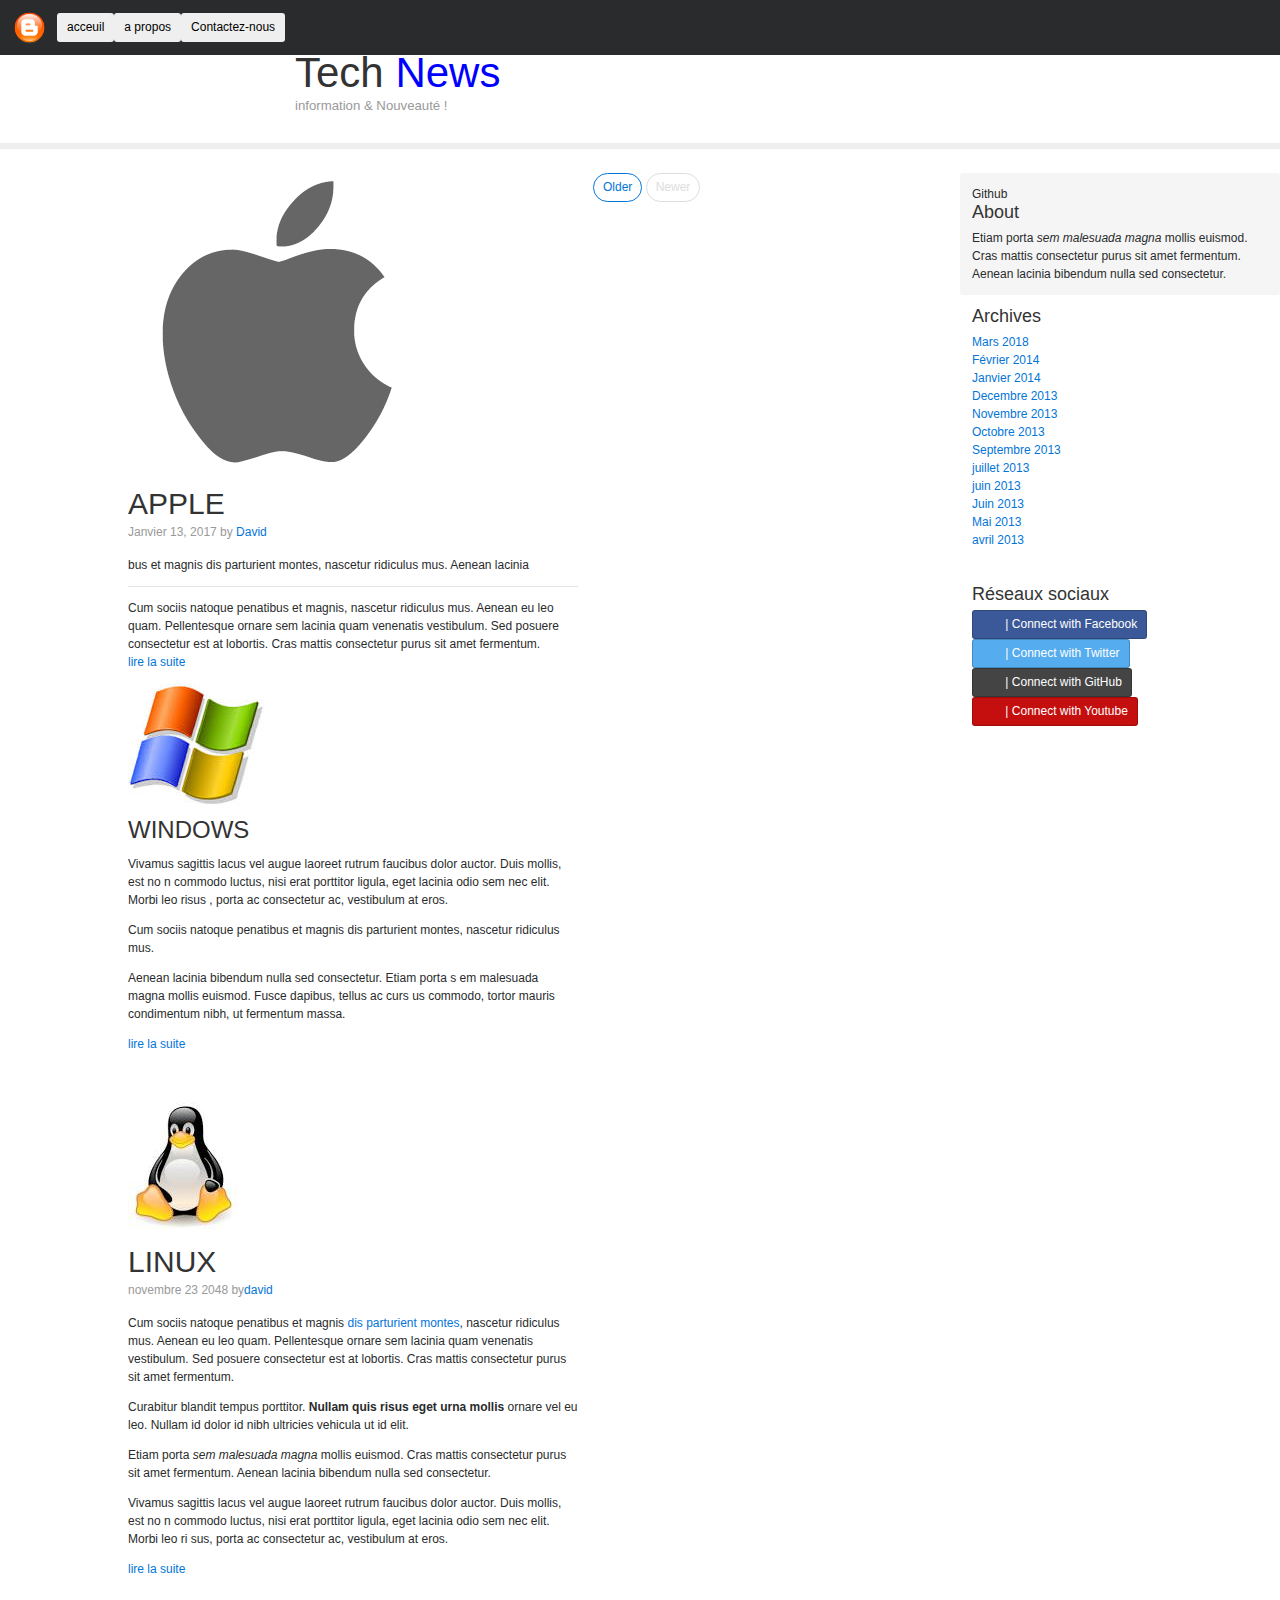
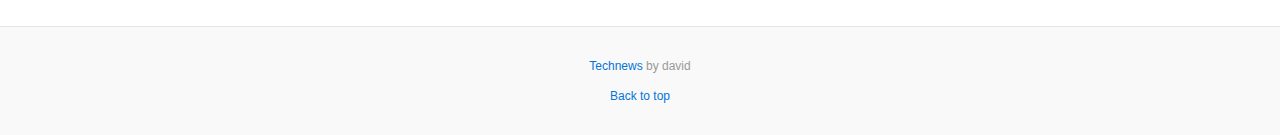
<file: index.html>
<!DOCTYPE html>7

<!-- type de fichier ici format HTML et
 LANG afin de precisé que la langue et en
 'francais' au cas ou une personne souhaite
 la traduire par translate google etc.... -->
<html lang="fr">
  <head>

    <!-- meta pour format du codage et viewport -->
    <meta charset="utf-8">
    <meta name="viewport" content="width=device-width, initial-scale=1, shrink-to-fit=no">

    <!-- Bootstrap  CSS -->
    <meta name="description" content="fichier test">

    <!-- auteur du fichier -->
    <meta name="author" content="">

    <!-- icone onglet -->
    <link rel="icon" href="../../image_icone.png ou autre voire format icone">


<!-- titre du notre site -->
    <title>TechNews</title>

    <!-- Bootstrap  CSS fichier MIN = reduit .afin d'etre optimiser au chargement des pages-->
    <link href="css/bootstrap.min.css" rel="stylesheet">
    <link href="css/bootstrap-social.css" rel="stylesheet">

    <!-- fichier customisation du style -->

      <link href="css/style.css" rel="stylesheet">

  </head>
<!-- Body est le corp de la page
===================================-->
  <body>
          <!-- debut de la barre de navigation
        ===================================-->


        <div class="navbar navbar-expand-md navbar-inverse fixed-top bg-inverse">
          <img src="img/logo.png" class="logo">
      <nav class="nav">
        <div class="btn">
    <div class="btn-group">
      <a href="index.html">  <button type="button" class="btn btn-default">acceuil</button></a>
        <a href="propos.html"> <button type="button" class="btn btn-default">a propos</button></a>
      <a href="contact.html"> <button type="button" class="btn btn-default">Contactez-nous</button></a>

    </div>
</div>
      </nav>
      </div>
    </div>
</div>
        <!-- fin de la barre de navigation -->




        <!-- debut de l'entete
      ===================================-->
    <div class="blog-header">
      <div class="container">
        <h1 class="blog-title">Tech <span style="color:blue">News</span> </h1>
        <p class="lead blog-description">information & Nouveauté !</p>
      </div>
    </div>
    <!-- fin de l'entete -->


    <!-- debut corp
  ===================================-->
  <section class="sec">
    <div class="container">

      <div class="row">

        <div class="col-sm-8 blog-main">
<figure> <img src="img/apple.png" /> </figure>
          <div class="blog-post">
            <h2 class="blog-post-title">APPLE</h2>
            <p class="blog-post-meta">Janvier 13, 2017 by <a href="#">David</a></p>


            <p>bus et magnis dis parturient montes, nascetur ridiculus mus. Aenean lacinia</p>
            <hr>
            <p>Cum sociis natoque penatibus et magnis, nascetur ridiculus mus.
              Aenean eu leo quam. Pellentesque ornare sem lacinia quam venenatis vestibulum.
              Sed posuere consectetur est at lobortis. Cras mattis consectetur purus sit amet fermentum.<br/>
            <a href="apple.html">lire la suite</a> </p>


            <figure> <img src="img/windows.jpg" /> </figure>


          <p>  <h2>WINDOWS</h2> </p>

            <p>Vivamus sagittis lacus vel augue laoreet rutrum faucibus dolor auctor. Duis mollis, est no
              n commodo luctus, nisi erat porttitor ligula, eget lacinia odio sem nec elit. Morbi leo risus
              , porta ac consectetur ac, vestibulum at eros.</p>
            <p>Cum sociis natoque penatibus et magnis dis parturient montes, nascetur ridiculus mus.</p>
            <p>Aenean lacinia bibendum nulla sed consectetur. Etiam porta s
              em malesuada magna mollis euismod. Fusce dapibus, tellus ac curs
              us commodo, tortor mauris condimentum nibh, ut fermentum massa.</p>
            <a href="windows.html">lire la suite</a> </p>

          </div><!-- /.blog-post -->

          <div class="blog-post">
              <figure> <img src="img/linux.jpg" /> </figure>
            <h2 class="blog-post-title">LINUX</h2>
            <p class="blog-post-meta">novembre 23 2048 by<a href="#">david</a></p>

            <p>Cum sociis natoque penatibus et magnis <a href="#">dis parturient montes</a>, nascetur ridiculus mus. Aenean eu leo quam. Pellentesque ornare sem lacinia quam venenatis vestibulum. Sed posuere consectetur est at lobortis. Cras mattis consectetur purus sit amet fermentum.</p>
            <blockquote>
              <p>Curabitur blandit tempus porttitor. <strong>Nullam quis risus eget urna mollis</strong> ornare vel eu leo. Nullam id dolor id nibh ultricies vehicula ut id elit.</p>
            </blockquote>
            <p>Etiam porta <em>sem malesuada magna</em> mollis euismod. Cras mattis consectetur purus sit amet fermentum. Aenean lacinia bibendum nulla sed consectetur.</p>
            <p>Vivamus sagittis lacus vel augue laoreet rutrum faucibus dolor auctor. Duis mollis, est no
              n commodo luctus, nisi erat porttitor ligula, eget lacinia odio sem nec elit. Morbi leo ri
              sus, porta ac consectetur ac, vestibulum at eros.</p>
                <a href="linux.html">lire la suite</a> </p>
          </div><!-- /.blog-post -->

          </div><!-- /.blog-post -->

          <nav class="blog-pagination">
            <a class="btn btn-outline-primary" href="#">Older</a>
            <a class="btn btn-outline-secondary disabled" href="#">Newer</a>
          </nav>


        </div><!-- /.blog-main -->
      </div>
    </section>
      <aside class="aside2">

        <div class="blog-sidebar">
          <div class="sidebar-module sidebar-module-inset">
            <a class="icons-sm git-ic"><i class="fa fa-github"> </i> Github</a>
            <h4>About</h4>
            <p>Etiam porta <em>sem malesuada magna</em> mollis euismod. Cras mattis consectetur purus sit amet fermentum. Aenean lacinia bibendum nulla sed consectetur.</p>
          </div>
          <div class="sidebar-module">
            <h4>Archives</h4>
            <ol class="list-unstyled">
              <li><a href="#">Mars 2018</a></li>
              <li><a href="#">Février 2014</a></li>
              <li><a href="#">Janvier 2014</a></li>
              <li><a href="#">Decembre 2013</a></li>
              <li><a href="#">Novembre 2013</a></li>
              <li><a href="#">Octobre 2013</a></li>
              <li><a href="#">Septembre 2013</a></li>
              <li><a href="#">juillet 2013</a></li>
              <li><a href="#">juin 2013</a></li>
              <li><a href="#">Juin 2013</a></li>
              <li><a href="#">Mai 2013</a></li>
              <li><a href="#">avril 2013</a></li>
            </ol>
          </div>
          <div class="sidebar-module">
            <h4>Réseaux sociaux</h4>
            <ol class="list-unstyled">
              <button class="btn btn-facebook"><i class="btn"></i> | Connect with Facebook</button>
              <button class="btn btn-twitter"><i class="btn"></i> | Connect with Twitter</button>
              <button class="btn btn-github"><i class="btn"></i> | Connect with GitHub</button>
              <button class="btn btn-youtube"><i class="btn"></i> | Connect with Youtube</button>
            </ol>
          </div>
        </div><!-- /.blog-sidebar -->

      </div><!-- /.row -->

    </div><!-- /.container -->
    <!-- fin corp -->
  </aside>


    <!-- debut pied de page
    =================================== -->
    <footer class="blog-footer">
      <p><a href="#.">Technews</a> by david</p>
      <p>
        <a href="#">Back to top</a>
      </p>
    </footer>
    <!-- fin pied de page -->


    <!--  JavaScript
    ================================================== -->
    <script src="https://code.jquery.com/jquery-3.2.1.slim.min.js" integrity="sha384-KJ3o2DKtIkvYIK3UENzmM7KCkRr/rE9/Qpg6aAZGJwFDMVNA/GpGFF93hXpG5KkN" crossorigin="anonymous"></script>
    <script>window.jQuery || document.write('<script src="js/jquery.js"><\/script>')</script>
    <script src="js/popper.min.js"></script>
    <script src="js/bootstrap.min.js"></script>
    <!--  viewport javascript  -->
    <script src="js/ie10-viewport-bug-workaround.js"></script>
    <!-- fin javascript -->


  </body>
  <!-- fin corp de page -->
</html>
<!-- fin fichier HTML -->
</file>
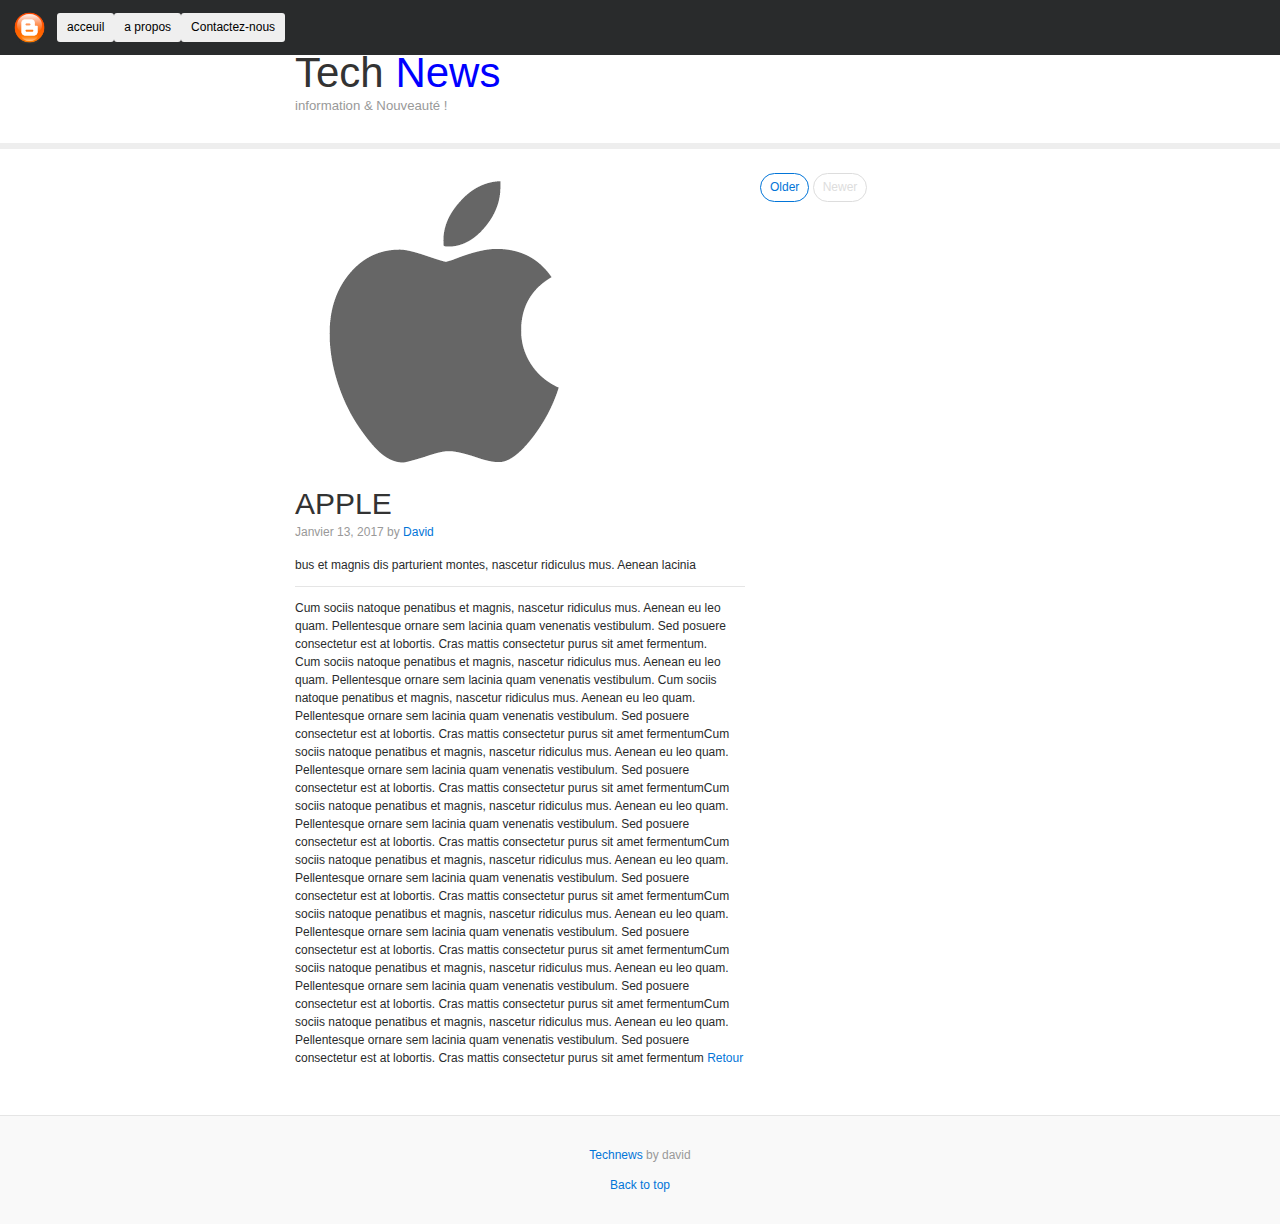
<file: apple.html>
<!DOCTYPE html>7

<!-- type de fichier ici format HTML et
 LANG afin de precisé que la langue et en
 'francais' au cas ou une personne souhaite
 la traduire par translate google etc.... -->
<html lang="fr">
  <head>

    <!-- meta pour format du codage et viewport -->
    <meta charset="utf-8">
    <meta name="viewport" content="width=device-width, initial-scale=1, shrink-to-fit=no">

    <!-- Bootstrap  CSS -->
    <meta name="description" content="fichier test">

    <!-- auteur du fichier -->
    <meta name="author" content="">

    <!-- icone onglet -->
    <link rel="icon" href="../../image_icone.png ou autre voire format icone">


<!-- titre du notre site -->
    <title>TechNews</title>

    <!-- Bootstrap  CSS fichier MIN = reduit .afin d'etre optimiser au chargement des pages-->
    <link href="css/bootstrap.min.css" rel="stylesheet">
    <link href="css/bootstrap-social.css" rel="stylesheet">

    <!-- fichier customisation du style -->
    <link href="css/style.css" rel="stylesheet">

  </head>
<!-- Body est le corp de la page
===================================-->
  <body>
          <!-- debut de la barre de navigation
        ===================================-->


        <div class="navbar navbar-expand-md navbar-inverse fixed-top bg-inverse">
          <img src="img/logo.png" class="logo">
      <nav class="nav">
        <div class="btn">
    <div class="btn-group">
      <a href="index.html">  <button type="button" class="btn btn-default">acceuil</button></a>
        <a href="propos.html"> <button type="button" class="btn btn-default">a propos</button></a>
      <a href="contact.html"> <button type="button" class="btn btn-default">Contactez-nous</button></a>

    </div>
</div>
      </nav>
      </div>
    </div>
</div>
        <!-- fin de la barre de navigation -->




        <!-- debut de l'entete
      ===================================-->
    <div class="blog-header">
      <div class="container">
        <h1 class="blog-title">Tech <span style="color:blue">News</span> </h1>
        <p class="lead blog-description">information & Nouveauté !</p>
      </div>
    </div>
    <!-- fin de l'entete -->


    <!-- debut corp
  ===================================-->
    <div class="container">

      <div class="row">

        <div class="col-sm-8 blog-main">
<figure> <img src="img/apple.png" /> </figure>
          <div class="blog-post">
            <h2 class="blog-post-title">APPLE</h2>
            <p class="blog-post-meta">Janvier 13, 2017 by <a href="#">David</a></p>


            <p>bus et magnis dis parturient montes, nascetur ridiculus mus. Aenean lacinia</p>
            <hr>
            <p>Cum sociis natoque penatibus et magnis, nascetur ridiculus mus.
              Aenean eu leo quam. Pellentesque ornare sem lacinia quam venenatis vestibulum.
              Sed posuere consectetur est at lobortis. Cras mattis consectetur purus sit amet fermentum.<br/>
              Cum sociis natoque penatibus et magnis, nascetur ridiculus mus.
                Aenean eu leo quam. Pellentesque ornare sem lacinia quam venenatis vestibulum.
                Cum sociis natoque penatibus et magnis, nascetur ridiculus mus.
                  Aenean eu leo quam. Pellentesque ornare sem lacinia quam venenatis vestibulum.
                  Sed posuere consectetur est at lobortis. Cras mattis consectetur purus sit amet fermentumCum sociis natoque penatibus et magnis, nascetur ridiculus mus.
                    Aenean eu leo quam. Pellentesque ornare sem lacinia quam venenatis vestibulum.
                    Sed posuere consectetur est at lobortis. Cras mattis consectetur purus sit amet fermentumCum sociis natoque penatibus et magnis, nascetur ridiculus mus.
                      Aenean eu leo quam. Pellentesque ornare sem lacinia quam venenatis vestibulum.
                      Sed posuere consectetur est at lobortis. Cras mattis consectetur purus sit amet fermentumCum sociis natoque penatibus et magnis, nascetur ridiculus mus.
                        Aenean eu leo quam. Pellentesque ornare sem lacinia quam venenatis vestibulum.
                        Sed posuere consectetur est at lobortis. Cras mattis consectetur purus sit amet fermentumCum sociis natoque penatibus et magnis, nascetur ridiculus mus.
                          Aenean eu leo quam. Pellentesque ornare sem lacinia quam venenatis vestibulum.
                          Sed posuere consectetur est at lobortis. Cras mattis consectetur purus sit amet fermentumCum sociis natoque penatibus et magnis, nascetur ridiculus mus.
                            Aenean eu leo quam. Pellentesque ornare sem lacinia quam venenatis vestibulum.
                            Sed posuere consectetur est at lobortis. Cras mattis consectetur purus sit amet fermentumCum sociis natoque penatibus et magnis, nascetur ridiculus mus.
                              Aenean eu leo quam. Pellentesque ornare sem lacinia quam venenatis vestibulum.
                              Sed posuere consectetur est at lobortis. Cras mattis consectetur purus sit amet fermentum
                            <a href="index.html">Retour</a> </p>



          </div><!-- /.blog-post -->

          </div><!-- /.blog-post -->

          <nav class="blog-pagination">
            <a class="btn btn-outline-primary" href="#">Older</a>
            <a class="btn btn-outline-secondary disabled" href="#">Newer</a>
          </nav>

        </div><!-- /.blog-main -->



      </div><!-- /.row -->

    </div><!-- /.container -->
    <!-- fin corp -->


    <!-- debut pied de page
    =================================== -->
    <footer class="blog-footer">
      <p><a href="#.">Technews</a> by david</p>
      <p>
        <a href="#">Back to top</a>
      </p>
    </footer>
    <!-- fin pied de page -->


    <!--  JavaScript
    ================================================== -->
    <script src="https://code.jquery.com/jquery-3.2.1.slim.min.js" integrity="sha384-KJ3o2DKtIkvYIK3UENzmM7KCkRr/rE9/Qpg6aAZGJwFDMVNA/GpGFF93hXpG5KkN" crossorigin="anonymous"></script>
    <script>window.jQuery || document.write('<script src="js/jquery.js"><\/script>')</script>
    <script src="js/popper.min.js"></script>
    <script src="js/bootstrap.min.js"></script>
    <!--  viewport javascript  -->
    <script src="js/ie10-viewport-bug-workaround.js"></script>
    <!-- fin javascript -->


  </body>
  <!-- fin corp de page -->
</html>
<!-- fin fichier HTML -->
</file>
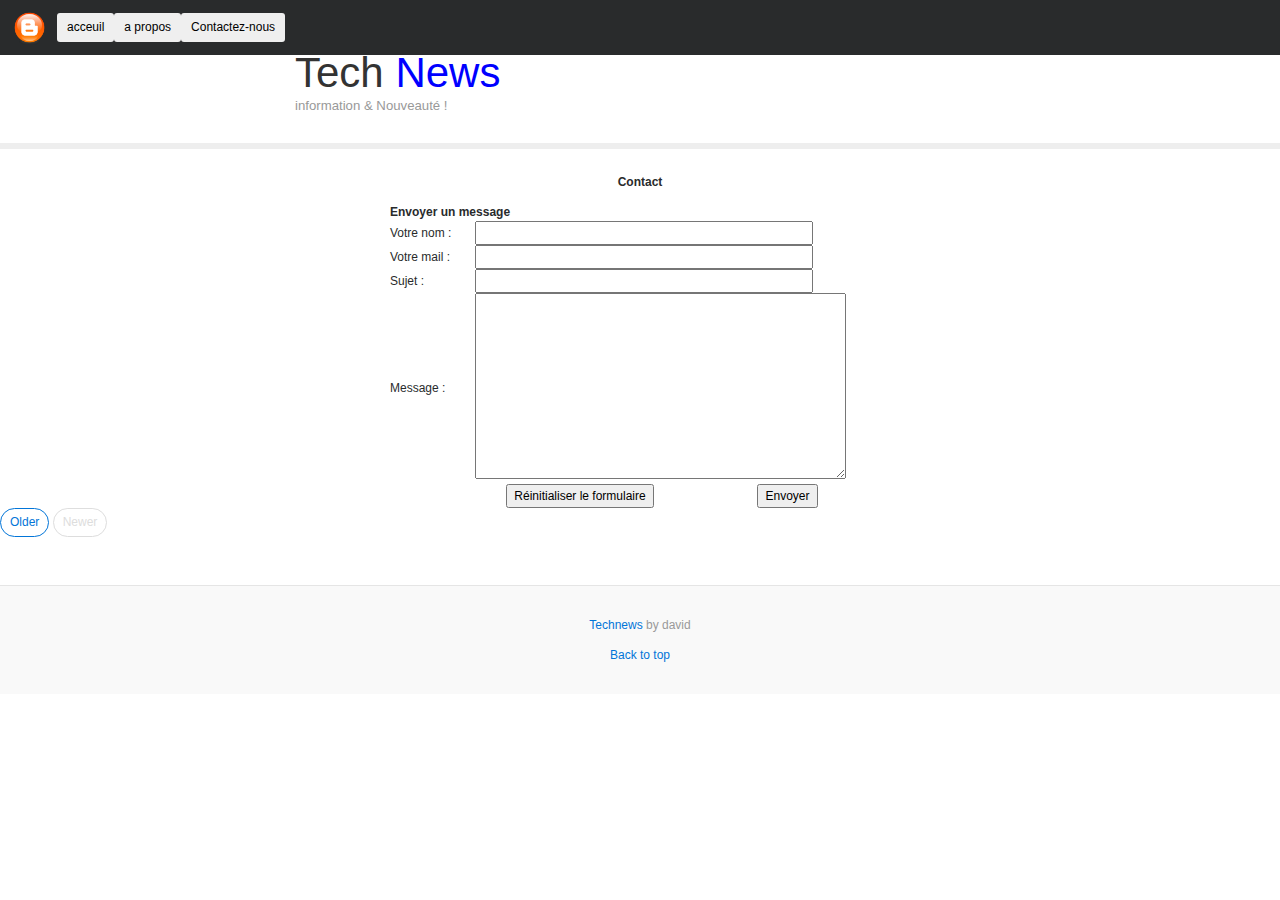
<file: contact.html>
<!DOCTYPE html>7

<!-- type de fichier ici format HTML et
 LANG afin de precisé que la langue et en
 'francais' au cas ou une personne souhaite
 la traduire par translate google etc.... -->
<html lang="fr">
  <head>

    <!-- meta pour format du codage et viewport -->
    <meta charset="utf-8">
    <meta name="viewport" content="width=device-width, initial-scale=1, shrink-to-fit=no">

    <!-- Bootstrap  CSS -->
    <meta name="description" content="fichier test">

    <!-- auteur du fichier -->
    <meta name="author" content="">

    <!-- icone onglet -->
    <link rel="icon" href="../../image_icone.png ou autre voire format icone">


<!-- titre du notre site -->
    <title>TechNews</title>

    <!-- Bootstrap  CSS fichier MIN = reduit .afin d'etre optimiser au chargement des pages-->
    <link href="css/bootstrap.min.css" rel="stylesheet">
    <link href="css/bootstrap-social.css" rel="stylesheet">

    <!-- fichier customisation du style -->
    <link href="css/style.css" rel="stylesheet">

  </head>
<!-- Body est le corp de la page
===================================-->
  <body>
          <!-- debut de la barre de navigation
        ===================================-->


        <div class="navbar navbar-expand-md navbar-inverse fixed-top bg-inverse">
          <img src="img/logo.png" class="logo">
      <nav class="nav">
        <div class="btn">
    <div class="btn-group">
      <a href="index.html">  <button type="button" class="btn btn-default">acceuil</button></a>
        <a href="propos.html"> <button type="button" class="btn btn-default">a propos</button></a>
      <a href="contact.html"> <button type="button" class="btn btn-default">Contactez-nous</button></a>

    </div>
</div>
      </nav>
      </div>
    </div>
</div>
        <!-- fin de la barre de navigation -->




        <!-- debut de l'entete
      ===================================-->
    <div class="blog-header">
      <div class="container">
        <h1 class="blog-title">Tech <span style="color:blue">News</span> </h1>
        <p class="lead blog-description">information & Nouveauté !</p>
      </div>
    </div>
    <!-- fin de l'entete -->


    <!-- debut corp
  ===================================-->

  <p align="center"><strong>Contact</strong></p>
  <table width="500" border="0" align="center" cellpadding="0" cellspacing="0">
  <form action="envoi.php" method="post" enctype="application/x-www-form-urlencoded" name="formulaire">
  <tr>
  <td colspan="3"><strong>Envoyer un message</strong></td>
  </tr>
  <tr>
  <td><div align="left">Votre nom :</div></td>
  <td colspan="2"><input type="text" name="nom" size="45" maxlength="100"></td>
  </tr>
  <tr>
  <td width="17%"><div align="left">Votre mail :</div></td>
  <td colspan="2"><input type="text" name="mail" size="45" maxlength="100"></td>
  </tr>
  <tr>
  <td><div align="left">Sujet : </div></td>
  <td colspan="2"><input type="text" name="objet" size="45" maxlength="120"></td>
  </tr>
  <tr>
  <td><div align="left">Message : </div></td>
  <td colspan="2"><textarea name="message" cols="50" rows="10"></textarea></td>
  </tr>
  <tr>
  <td></td>
  <td width="42%"><center>
  <input type="reset" name="Submit" value="Réinitialiser le formulaire">
  </center></td>
  <td width="41%"><center>
  <input type="submit" name="Submit" value="Envoyer">
  </center></td>
  </tr>
  </form>
  </table>



          </div><!-- /.blog-post -->

          </div><!-- /.blog-post -->

          <nav class="blog-pagination">
            <a class="btn btn-outline-primary" href="#">Older</a>
            <a class="btn btn-outline-secondary disabled" href="#">Newer</a>
          </nav>

        </div><!-- /.blog-main -->



      </div><!-- /.row -->

    </div><!-- /.container -->
    <!-- fin corp -->


    <!-- debut pied de page
    =================================== -->
    <footer class="blog-footer">
      <p><a href="#.">Technews</a> by david</p>
      <p>
        <a href="#">Back to top</a>
      </p>
    </footer>
    <!-- fin pied de page -->


    <!--  JavaScript
    ================================================== -->
    <script src="https://code.jquery.com/jquery-3.2.1.slim.min.js" integrity="sha384-KJ3o2DKtIkvYIK3UENzmM7KCkRr/rE9/Qpg6aAZGJwFDMVNA/GpGFF93hXpG5KkN" crossorigin="anonymous"></script>
    <script>window.jQuery || document.write('<script src="js/jquery.js"><\/script>')</script>
    <script src="js/popper.min.js"></script>
    <script src="js/bootstrap.min.js"></script>
    <!--  viewport javascript  -->
    <script src="js/ie10-viewport-bug-workaround.js"></script>
    <!-- fin javascript -->


  </body>
  <!-- fin corp de page -->
</html>
<!-- fin fichier HTML -->
</file>
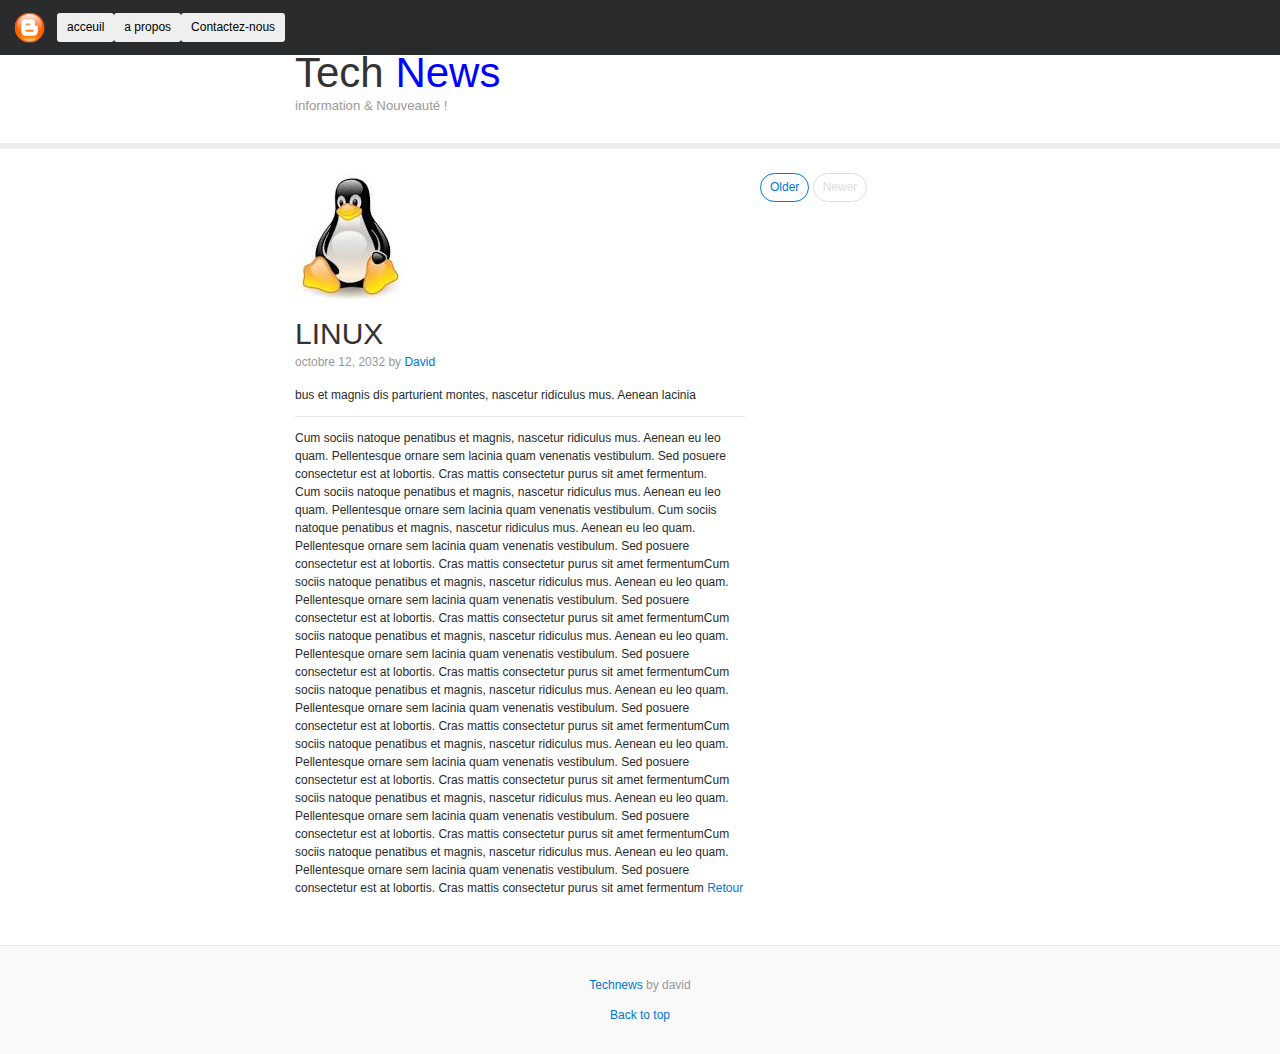
<file: linux.html>
<!DOCTYPE html>7

<!-- type de fichier ici format HTML et
 LANG afin de precisé que la langue et en
 'francais' au cas ou une personne souhaite
 la traduire par translate google etc.... -->
<html lang="fr">
  <head>

    <!-- meta pour format du codage et viewport -->
    <meta charset="utf-8">
    <meta name="viewport" content="width=device-width, initial-scale=1, shrink-to-fit=no">

    <!-- Bootstrap  CSS -->
    <meta name="description" content="fichier test">

    <!-- auteur du fichier -->
    <meta name="author" content="">

    <!-- icone onglet -->
    <link rel="icon" href="../../image_icone.png ou autre voire format icone">


<!-- titre du notre site -->
    <title>TechNews</title>

    <!-- Bootstrap  CSS fichier MIN = reduit .afin d'etre optimiser au chargement des pages-->
    <link href="css/bootstrap.min.css" rel="stylesheet">
    <link href="css/bootstrap-social.css" rel="stylesheet">

    <!-- fichier customisation du style -->
    <link href="css/style.css" rel="stylesheet">

  </head>
<!-- Body est le corp de la page
===================================-->
  <body>
          <!-- debut de la barre de navigation
        ===================================-->


        <div class="navbar navbar-expand-md navbar-inverse fixed-top bg-inverse">
          <img src="img/logo.png" class="logo">
      <nav class="nav">
        <div class="btn">
    <div class="btn-group">
      <a href="index.html">  <button type="button" class="btn btn-default">acceuil</button></a>
        <a href="propos.html"> <button type="button" class="btn btn-default">a propos</button></a>
      <a href="contact.html"> <button type="button" class="btn btn-default">Contactez-nous</button></a>

    </div>
</div>
      </nav>
      </div>
    </div>
</div>
        <!-- fin de la barre de navigation -->




        <!-- debut de l'entete
      ===================================-->
    <div class="blog-header">
      <div class="container">
        <h1 class="blog-title">Tech <span style="color:blue">News</span> </h1>
        <p class="lead blog-description">information & Nouveauté !</p>
      </div>
    </div>
    <!-- fin de l'entete -->


    <!-- debut corp
  ===================================-->
    <div class="container">

      <div class="row">

        <div class="col-sm-8 blog-main">
<figure> <img src="img/linux.jpg" /> </figure>
          <div class="blog-post">
            <h2 class="blog-post-title">LINUX</h2>
            <p class="blog-post-meta">octobre 12, 2032 by <a href="#">David</a></p>


            <p>bus et magnis dis parturient montes, nascetur ridiculus mus. Aenean lacinia</p>
            <hr>
            <p>Cum sociis natoque penatibus et magnis, nascetur ridiculus mus.
              Aenean eu leo quam. Pellentesque ornare sem lacinia quam venenatis vestibulum.
              Sed posuere consectetur est at lobortis. Cras mattis consectetur purus sit amet fermentum.<br/>
              Cum sociis natoque penatibus et magnis, nascetur ridiculus mus.
                Aenean eu leo quam. Pellentesque ornare sem lacinia quam venenatis vestibulum.
                Cum sociis natoque penatibus et magnis, nascetur ridiculus mus.
                  Aenean eu leo quam. Pellentesque ornare sem lacinia quam venenatis vestibulum.
                  Sed posuere consectetur est at lobortis. Cras mattis consectetur purus sit amet fermentumCum sociis natoque penatibus et magnis, nascetur ridiculus mus.
                    Aenean eu leo quam. Pellentesque ornare sem lacinia quam venenatis vestibulum.
                    Sed posuere consectetur est at lobortis. Cras mattis consectetur purus sit amet fermentumCum sociis natoque penatibus et magnis, nascetur ridiculus mus.
                      Aenean eu leo quam. Pellentesque ornare sem lacinia quam venenatis vestibulum.
                      Sed posuere consectetur est at lobortis. Cras mattis consectetur purus sit amet fermentumCum sociis natoque penatibus et magnis, nascetur ridiculus mus.
                        Aenean eu leo quam. Pellentesque ornare sem lacinia quam venenatis vestibulum.
                        Sed posuere consectetur est at lobortis. Cras mattis consectetur purus sit amet fermentumCum sociis natoque penatibus et magnis, nascetur ridiculus mus.
                          Aenean eu leo quam. Pellentesque ornare sem lacinia quam venenatis vestibulum.
                          Sed posuere consectetur est at lobortis. Cras mattis consectetur purus sit amet fermentumCum sociis natoque penatibus et magnis, nascetur ridiculus mus.
                            Aenean eu leo quam. Pellentesque ornare sem lacinia quam venenatis vestibulum.
                            Sed posuere consectetur est at lobortis. Cras mattis consectetur purus sit amet fermentumCum sociis natoque penatibus et magnis, nascetur ridiculus mus.
                              Aenean eu leo quam. Pellentesque ornare sem lacinia quam venenatis vestibulum.
                              Sed posuere consectetur est at lobortis. Cras mattis consectetur purus sit amet fermentum
                            <a href="index.html">Retour</a> </p>



          </div><!-- /.blog-post -->

          </div><!-- /.blog-post -->

          <nav class="blog-pagination">
            <a class="btn btn-outline-primary" href="#">Older</a>
            <a class="btn btn-outline-secondary disabled" href="#">Newer</a>
          </nav>

        </div><!-- /.blog-main -->



      </div><!-- /.row -->

    </div><!-- /.container -->
    <!-- fin corp -->


    <!-- debut pied de page
    =================================== -->
    <footer class="blog-footer">
      <p><a href="#.">Technews</a> by david</p>
      <p>
        <a href="#">Back to top</a>
      </p>
    </footer>
    <!-- fin pied de page -->


    <!--  JavaScript
    ================================================== -->
    <script src="https://code.jquery.com/jquery-3.2.1.slim.min.js" integrity="sha384-KJ3o2DKtIkvYIK3UENzmM7KCkRr/rE9/Qpg6aAZGJwFDMVNA/GpGFF93hXpG5KkN" crossorigin="anonymous"></script>
    <script>window.jQuery || document.write('<script src="js/jquery.js"><\/script>')</script>
    <script src="js/popper.min.js"></script>
    <script src="js/bootstrap.min.js"></script>
    <!--  viewport javascript  -->
    <script src="js/ie10-viewport-bug-workaround.js"></script>
    <!-- fin javascript -->


  </body>
  <!-- fin corp de page -->
</html>
<!-- fin fichier HTML -->
</file>
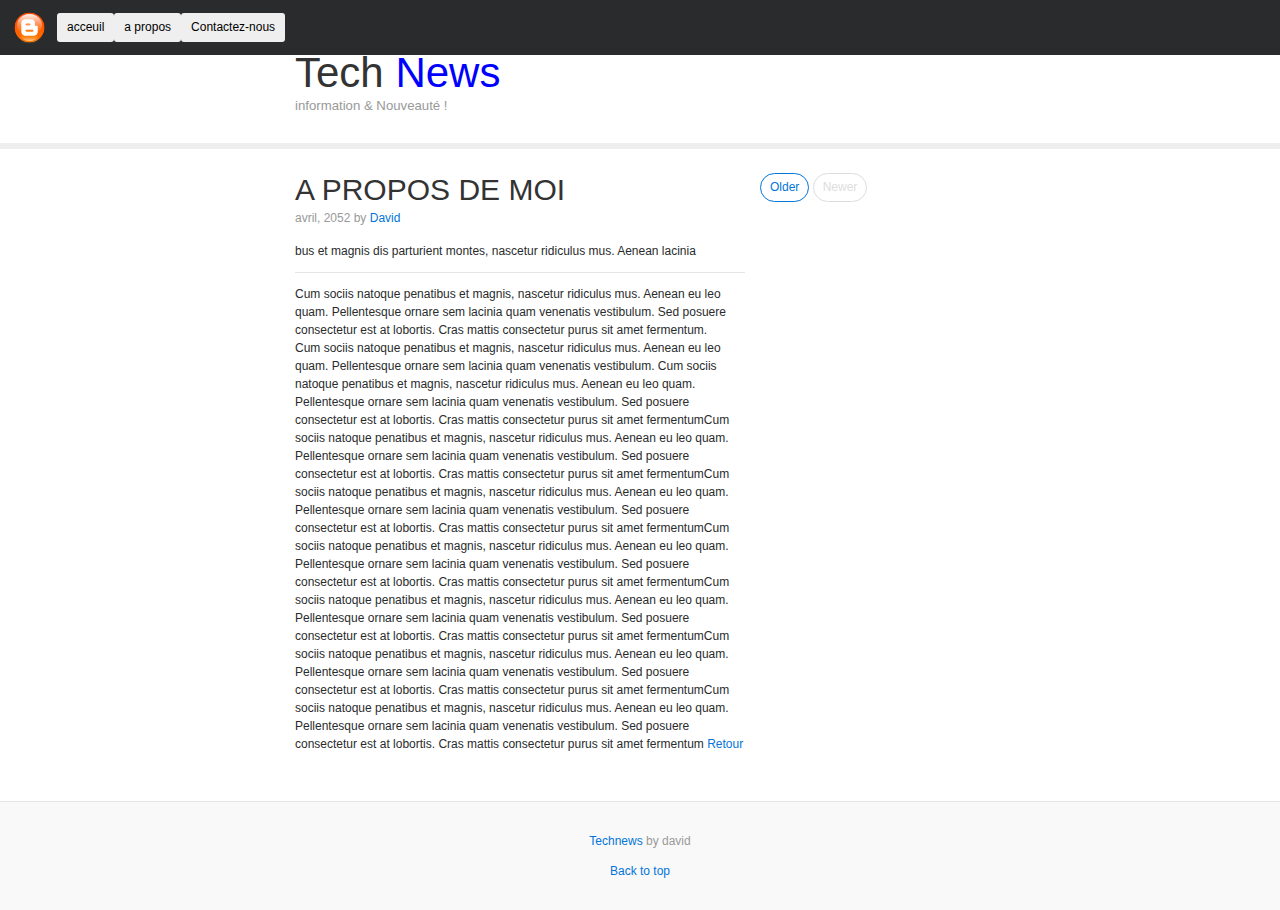
<file: propos.html>
<!DOCTYPE html>7

<!-- type de fichier ici format HTML et
 LANG afin de precisé que la langue et en
 'francais' au cas ou une personne souhaite
 la traduire par translate google etc.... -->
<html lang="fr">
  <head>

    <!-- meta pour format du codage et viewport -->
    <meta charset="utf-8">
    <meta name="viewport" content="width=device-width, initial-scale=1, shrink-to-fit=no">

    <!-- Bootstrap  CSS -->
    <meta name="description" content="fichier test">

    <!-- auteur du fichier -->
    <meta name="author" content="">

    <!-- icone onglet -->
    <link rel="icon" href="../../image_icone.png ou autre voire format icone">


<!-- titre du notre site -->
    <title>TechNews</title>

    <!-- Bootstrap  CSS fichier MIN = reduit .afin d'etre optimiser au chargement des pages-->
    <link href="css/bootstrap.min.css" rel="stylesheet">
    <link href="css/bootstrap-social.css" rel="stylesheet">

    <!-- fichier customisation du style -->
    <link href="css/style.css" rel="stylesheet">

  </head>
<!-- Body est le corp de la page
===================================-->
  <body>
          <!-- debut de la barre de navigation
        ===================================-->


        <div class="navbar navbar-expand-md navbar-inverse fixed-top bg-inverse">
          <img src="img/logo.png" class="logo">
      <nav class="nav">
        <div class="btn">
    <div class="btn-group">
      <a href="index.html">  <button type="button" class="btn btn-default">acceuil</button></a>
        <a href="propos.html"> <button type="button" class="btn btn-default">a propos</button></a>
      <a href="contact.html"> <button type="button" class="btn btn-default">Contactez-nous</button></a>

    </div>
</div>
      </nav>
      </div>
    </div>
</div>
        <!-- fin de la barre de navigation -->




        <!-- debut de l'entete
      ===================================-->
    <div class="blog-header">
      <div class="container">
        <h1 class="blog-title">Tech <span style="color:blue">News</span> </h1>
        <p class="lead blog-description">information & Nouveauté !</p>
      </div>
    </div>
    <!-- fin de l'entete -->


    <!-- debut corp
  ===================================-->
    <div class="container">

      <div class="row">

        <div class="col-sm-8 blog-main">

          <div class="blog-post">
            <h2 class="blog-post-title">A PROPOS DE MOI</h2>
            <p class="blog-post-meta">avril, 2052 by <a href="#">David</a></p>


            <p>bus et magnis dis parturient montes, nascetur ridiculus mus. Aenean lacinia</p>
            <hr>
            <p>Cum sociis natoque penatibus et magnis, nascetur ridiculus mus.
              Aenean eu leo quam. Pellentesque ornare sem lacinia quam venenatis vestibulum.
              Sed posuere consectetur est at lobortis. Cras mattis consectetur purus sit amet fermentum.<br/>
              Cum sociis natoque penatibus et magnis, nascetur ridiculus mus.
                Aenean eu leo quam. Pellentesque ornare sem lacinia quam venenatis vestibulum.
                Cum sociis natoque penatibus et magnis, nascetur ridiculus mus.
                  Aenean eu leo quam. Pellentesque ornare sem lacinia quam venenatis vestibulum.
                  Sed posuere consectetur est at lobortis. Cras mattis consectetur purus sit amet fermentumCum sociis natoque penatibus et magnis, nascetur ridiculus mus.
                    Aenean eu leo quam. Pellentesque ornare sem lacinia quam venenatis vestibulum.
                    Sed posuere consectetur est at lobortis. Cras mattis consectetur purus sit amet fermentumCum sociis natoque penatibus et magnis, nascetur ridiculus mus.
                      Aenean eu leo quam. Pellentesque ornare sem lacinia quam venenatis vestibulum.
                      Sed posuere consectetur est at lobortis. Cras mattis consectetur purus sit amet fermentumCum sociis natoque penatibus et magnis, nascetur ridiculus mus.
                        Aenean eu leo quam. Pellentesque ornare sem lacinia quam venenatis vestibulum.
                        Sed posuere consectetur est at lobortis. Cras mattis consectetur purus sit amet fermentumCum sociis natoque penatibus et magnis, nascetur ridiculus mus.
                          Aenean eu leo quam. Pellentesque ornare sem lacinia quam venenatis vestibulum.
                          Sed posuere consectetur est at lobortis. Cras mattis consectetur purus sit amet fermentumCum sociis natoque penatibus et magnis, nascetur ridiculus mus.
                            Aenean eu leo quam. Pellentesque ornare sem lacinia quam venenatis vestibulum.
                            Sed posuere consectetur est at lobortis. Cras mattis consectetur purus sit amet fermentumCum sociis natoque penatibus et magnis, nascetur ridiculus mus.
                              Aenean eu leo quam. Pellentesque ornare sem lacinia quam venenatis vestibulum.
                              Sed posuere consectetur est at lobortis. Cras mattis consectetur purus sit amet fermentum
                            <a href="index.html">Retour</a> </p>



          </div><!-- /.blog-post -->

          </div><!-- /.blog-post -->

          <nav class="blog-pagination">
            <a class="btn btn-outline-primary" href="#">Older</a>
            <a class="btn btn-outline-secondary disabled" href="#">Newer</a>
          </nav>

        </div><!-- /.blog-main -->



      </div><!-- /.row -->

    </div><!-- /.container -->
    <!-- fin corp -->


    <!-- debut pied de page
    =================================== -->
    <footer class="blog-footer">
      <p><a href="#.">Technews</a> by david</p>
      <p>
        <a href="#">Back to top</a>
      </p>
    </footer>
    <!-- fin pied de page -->


    <!--  JavaScript
    ================================================== -->
    <script src="https://code.jquery.com/jquery-3.2.1.slim.min.js" integrity="sha384-KJ3o2DKtIkvYIK3UENzmM7KCkRr/rE9/Qpg6aAZGJwFDMVNA/GpGFF93hXpG5KkN" crossorigin="anonymous"></script>
    <script>window.jQuery || document.write('<script src="js/jquery.js"><\/script>')</script>
    <script src="js/popper.min.js"></script>
    <script src="js/bootstrap.min.js"></script>
    <!--  viewport javascript  -->
    <script src="js/ie10-viewport-bug-workaround.js"></script>
    <!-- fin javascript -->


  </body>
  <!-- fin corp de page -->
</html>
<!-- fin fichier HTML -->
</file>
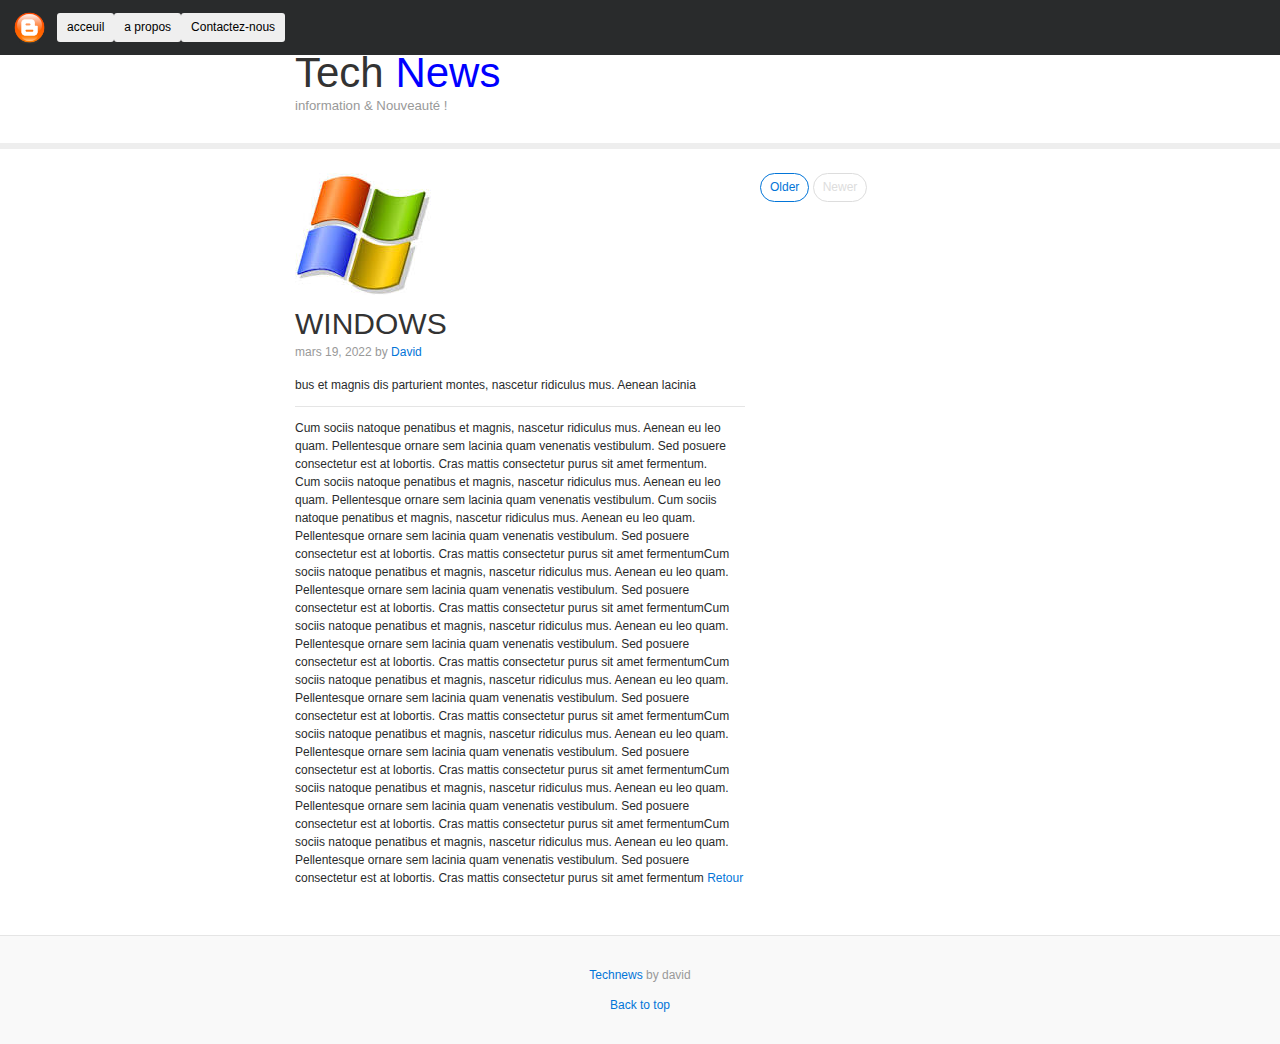
<file: windows.html>
<!DOCTYPE html>7

<!-- type de fichier ici format HTML et
 LANG afin de precisé que la langue et en
 'francais' au cas ou une personne souhaite
 la traduire par translate google etc.... -->
<html lang="fr">
  <head>

    <!-- meta pour format du codage et viewport -->
    <meta charset="utf-8">
    <meta name="viewport" content="width=device-width, initial-scale=1, shrink-to-fit=no">

    <!-- Bootstrap  CSS -->
    <meta name="description" content="fichier test">

    <!-- auteur du fichier -->
    <meta name="author" content="">

    <!-- icone onglet -->
    <link rel="icon" href="../../image_icone.png ou autre voire format icone">


<!-- titre du notre site -->
    <title>TechNews</title>

    <!-- Bootstrap  CSS fichier MIN = reduit .afin d'etre optimiser au chargement des pages-->
    <link href="css/bootstrap.min.css" rel="stylesheet">
    <link href="css/bootstrap-social.css" rel="stylesheet">

    <!-- fichier customisation du style -->
    <link href="css/style.css" rel="stylesheet">

  </head>
<!-- Body est le corp de la page
===================================-->
  <body>
          <!-- debut de la barre de navigation
        ===================================-->


        <div class="navbar navbar-expand-md navbar-inverse fixed-top bg-inverse">
          <img src="img/logo.png" class="logo">
      <nav class="nav">
        <div class="btn">
    <div class="btn-group">
      <a href="index.html">  <button type="button" class="btn btn-default">acceuil</button></a>
        <a href="propos.html"> <button type="button" class="btn btn-default">a propos</button></a>
      <a href="contact.html"> <button type="button" class="btn btn-default">Contactez-nous</button></a>

    </div>
</div>
      </nav>
      </div>
    </div>
</div>
        <!-- fin de la barre de navigation -->




        <!-- debut de l'entete
      ===================================-->
    <div class="blog-header">
      <div class="container">
        <h1 class="blog-title">Tech <span style="color:blue">News</span> </h1>
        <p class="lead blog-description">information & Nouveauté !</p>
      </div>
    </div>
    <!-- fin de l'entete -->


    <!-- debut corp
  ===================================-->
    <div class="container">

      <div class="row">

        <div class="col-sm-8 blog-main">
<figure> <img src="img/windows.jpg" /> </figure>
          <div class="blog-post">
            <h2 class="blog-post-title">WINDOWS</h2>
            <p class="blog-post-meta">mars 19, 2022 by <a href="#">David</a></p>


            <p>bus et magnis dis parturient montes, nascetur ridiculus mus. Aenean lacinia</p>
            <hr>
            <p>Cum sociis natoque penatibus et magnis, nascetur ridiculus mus.
              Aenean eu leo quam. Pellentesque ornare sem lacinia quam venenatis vestibulum.
              Sed posuere consectetur est at lobortis. Cras mattis consectetur purus sit amet fermentum.<br/>
              Cum sociis natoque penatibus et magnis, nascetur ridiculus mus.
                Aenean eu leo quam. Pellentesque ornare sem lacinia quam venenatis vestibulum.
                Cum sociis natoque penatibus et magnis, nascetur ridiculus mus.
                  Aenean eu leo quam. Pellentesque ornare sem lacinia quam venenatis vestibulum.
                  Sed posuere consectetur est at lobortis. Cras mattis consectetur purus sit amet fermentumCum sociis natoque penatibus et magnis, nascetur ridiculus mus.
                    Aenean eu leo quam. Pellentesque ornare sem lacinia quam venenatis vestibulum.
                    Sed posuere consectetur est at lobortis. Cras mattis consectetur purus sit amet fermentumCum sociis natoque penatibus et magnis, nascetur ridiculus mus.
                      Aenean eu leo quam. Pellentesque ornare sem lacinia quam venenatis vestibulum.
                      Sed posuere consectetur est at lobortis. Cras mattis consectetur purus sit amet fermentumCum sociis natoque penatibus et magnis, nascetur ridiculus mus.
                        Aenean eu leo quam. Pellentesque ornare sem lacinia quam venenatis vestibulum.
                        Sed posuere consectetur est at lobortis. Cras mattis consectetur purus sit amet fermentumCum sociis natoque penatibus et magnis, nascetur ridiculus mus.
                          Aenean eu leo quam. Pellentesque ornare sem lacinia quam venenatis vestibulum.
                          Sed posuere consectetur est at lobortis. Cras mattis consectetur purus sit amet fermentumCum sociis natoque penatibus et magnis, nascetur ridiculus mus.
                            Aenean eu leo quam. Pellentesque ornare sem lacinia quam venenatis vestibulum.
                            Sed posuere consectetur est at lobortis. Cras mattis consectetur purus sit amet fermentumCum sociis natoque penatibus et magnis, nascetur ridiculus mus.
                              Aenean eu leo quam. Pellentesque ornare sem lacinia quam venenatis vestibulum.
                              Sed posuere consectetur est at lobortis. Cras mattis consectetur purus sit amet fermentum
                            <a href="index.html">Retour</a> </p>



          </div><!-- /.blog-post -->

          </div><!-- /.blog-post -->

          <nav class="blog-pagination">
            <a class="btn btn-outline-primary" href="#">Older</a>
            <a class="btn btn-outline-secondary disabled" href="#">Newer</a>
          </nav>

        </div><!-- /.blog-main -->



      </div><!-- /.row -->

    </div><!-- /.container -->
    <!-- fin corp -->


    <!-- debut pied de page
    =================================== -->
    <footer class="blog-footer">
      <p><a href="#.">Technews</a> by david</p>
      <p>
        <a href="#">Back to top</a>
      </p>
    </footer>
    <!-- fin pied de page -->


    <!--  JavaScript
    ================================================== -->
    <script src="https://code.jquery.com/jquery-3.2.1.slim.min.js" integrity="sha384-KJ3o2DKtIkvYIK3UENzmM7KCkRr/rE9/Qpg6aAZGJwFDMVNA/GpGFF93hXpG5KkN" crossorigin="anonymous"></script>
    <script>window.jQuery || document.write('<script src="js/jquery.js"><\/script>')</script>
    <script src="js/popper.min.js"></script>
    <script src="js/bootstrap.min.js"></script>
    <!--  viewport javascript  -->
    <script src="js/ie10-viewport-bug-workaround.js"></script>
    <!-- fin javascript -->


  </body>
  <!-- fin corp de page -->
</html>
<!-- fin fichier HTML -->
</file>
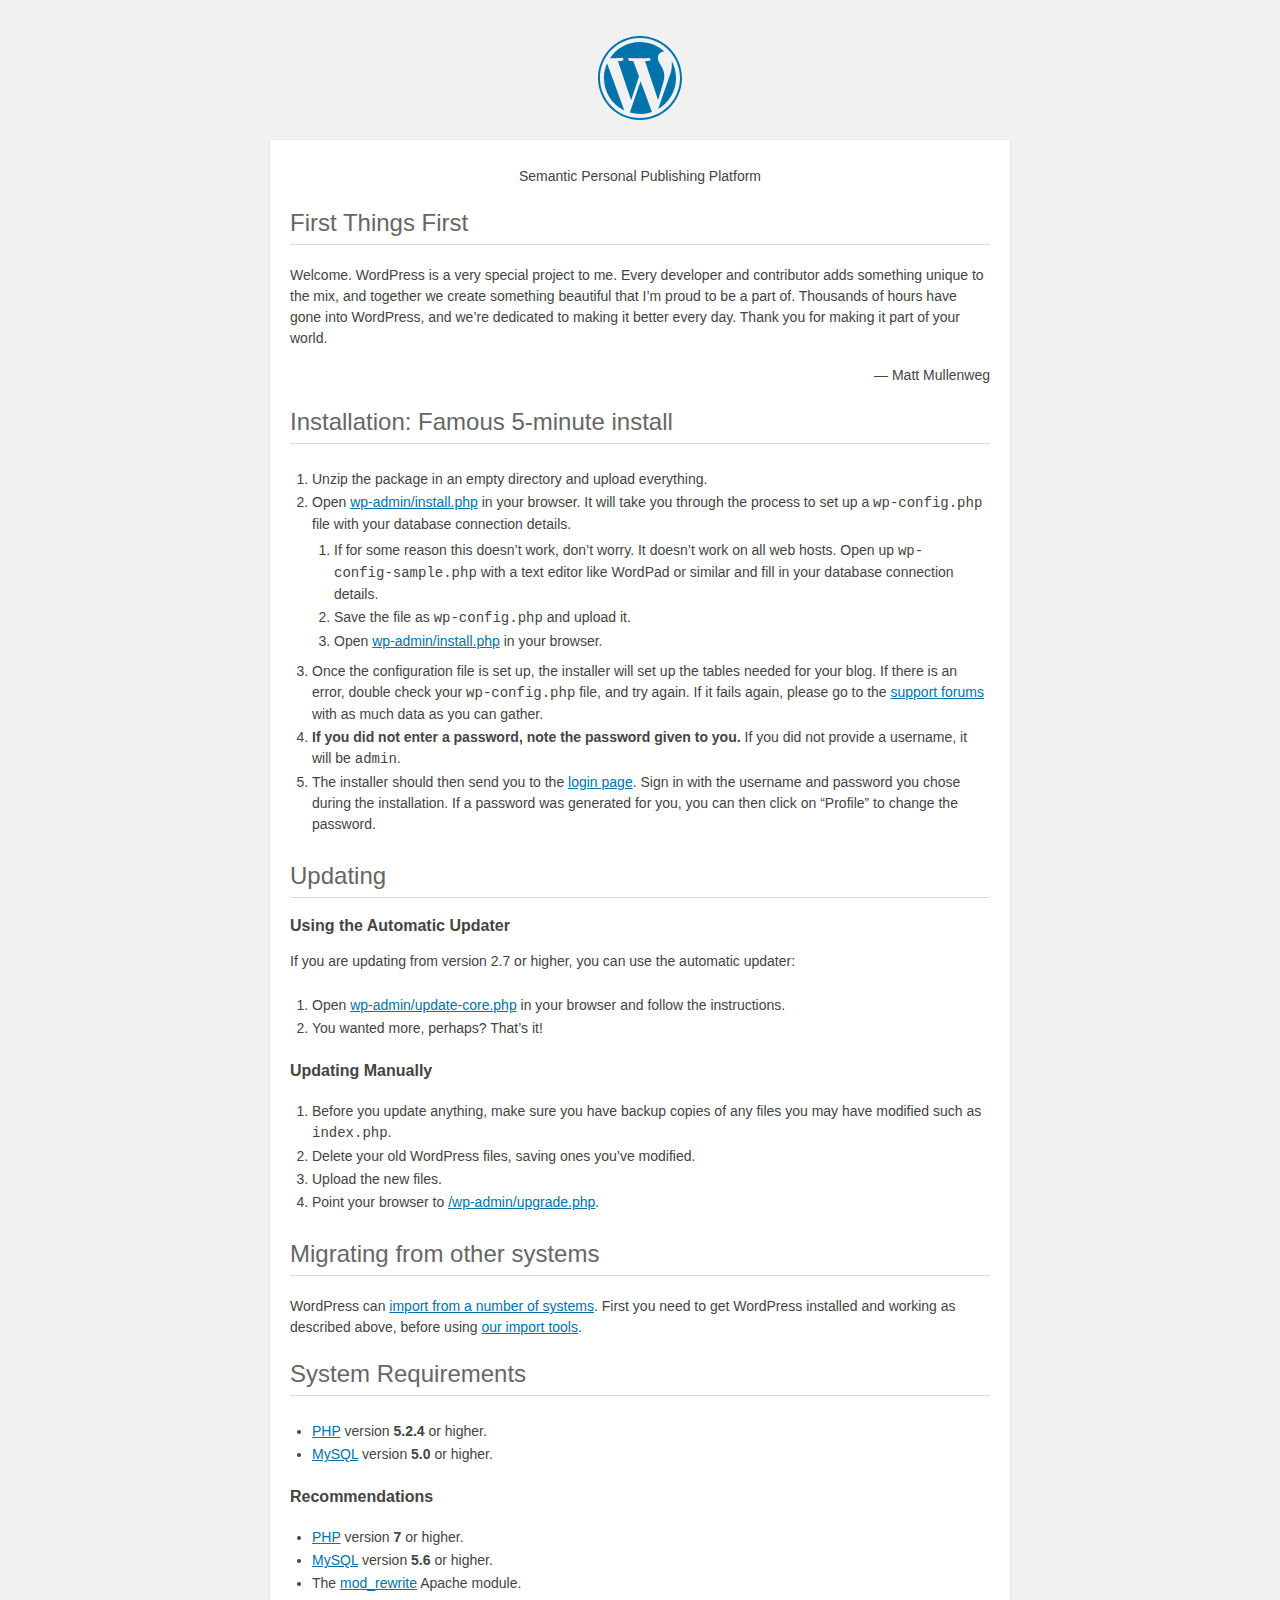
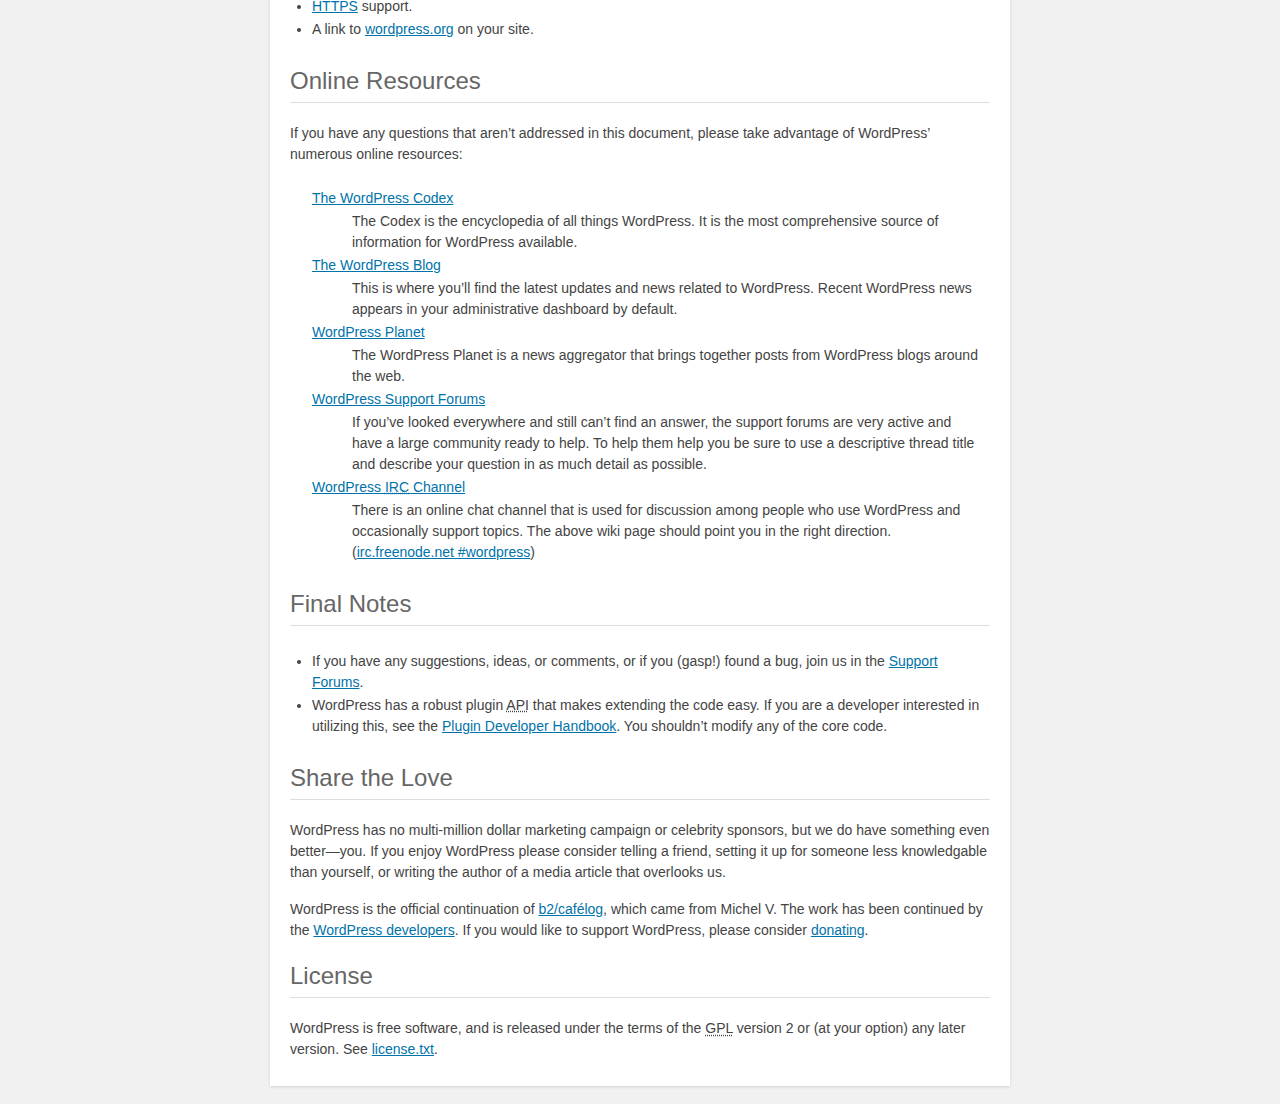
<file: wordpress/readme.html>
<!DOCTYPE html>
<html>
<head>
	<meta name="viewport" content="width=device-width" />
	<meta http-equiv="Content-Type" content="text/html; charset=utf-8" />
	<title>WordPress &#8250; ReadMe</title>
	<link rel="stylesheet" href="wp-admin/css/install.css?ver=20100228" type="text/css" />
</head>
<body>
<h1 id="logo">
	<a href="https://wordpress.org/"><img alt="WordPress" src="wp-admin/images/wordpress-logo.png" /></a>
</h1>
<p style="text-align: center">Semantic Personal Publishing Platform</p>

<h2>First Things First</h2>
<p>Welcome. WordPress is a very special project to me. Every developer and contributor adds something unique to the mix, and together we create something beautiful that I&#8217;m proud to be a part of. Thousands of hours have gone into WordPress, and we&#8217;re dedicated to making it better every day. Thank you for making it part of your world.</p>
<p style="text-align: right">&#8212; Matt Mullenweg</p>

<h2>Installation: Famous 5-minute install</h2>
<ol>
	<li>Unzip the package in an empty directory and upload everything.</li>
	<li>Open <span class="file"><a href="wp-admin/install.php">wp-admin/install.php</a></span> in your browser. It will take you through the process to set up a <code>wp-config.php</code> file with your database connection details.
		<ol>
			<li>If for some reason this doesn&#8217;t work, don&#8217;t worry. It doesn&#8217;t work on all web hosts. Open up <code>wp-config-sample.php</code> with a text editor like WordPad or similar and fill in your database connection details.</li>
			<li>Save the file as <code>wp-config.php</code> and upload it.</li>
			<li>Open <span class="file"><a href="wp-admin/install.php">wp-admin/install.php</a></span> in your browser.</li>
		</ol>
	</li>
	<li>Once the configuration file is set up, the installer will set up the tables needed for your blog. If there is an error, double check your <code>wp-config.php</code> file, and try again. If it fails again, please go to the <a href="https://wordpress.org/support/" title="WordPress support">support forums</a> with as much data as you can gather.</li>
	<li><strong>If you did not enter a password, note the password given to you.</strong> If you did not provide a username, it will be <code>admin</code>.</li>
	<li>The installer should then send you to the <a href="wp-login.php">login page</a>. Sign in with the username and password you chose during the installation. If a password was generated for you, you can then click on &#8220;Profile&#8221; to change the password.</li>
</ol>

<h2>Updating</h2>
<h3>Using the Automatic Updater</h3>
<p>If you are updating from version 2.7 or higher, you can use the automatic updater:</p>
<ol>
	<li>Open <span class="file"><a href="wp-admin/update-core.php">wp-admin/update-core.php</a></span> in your browser and follow the instructions.</li>
	<li>You wanted more, perhaps? That&#8217;s it!</li>
</ol>

<h3>Updating Manually</h3>
<ol>
	<li>Before you update anything, make sure you have backup copies of any files you may have modified such as <code>index.php</code>.</li>
	<li>Delete your old WordPress files, saving ones you&#8217;ve modified.</li>
	<li>Upload the new files.</li>
	<li>Point your browser to <span class="file"><a href="wp-admin/upgrade.php">/wp-admin/upgrade.php</a>.</span></li>
</ol>

<h2>Migrating from other systems</h2>
<p>WordPress can <a href="https://codex.wordpress.org/Importing_Content">import from a number of systems</a>. First you need to get WordPress installed and working as described above, before using <a href="wp-admin/import.php" title="Import to WordPress">our import tools</a>.</p>

<h2>System Requirements</h2>
<ul>
	<li><a href="https://secure.php.net/">PHP</a> version <strong>5.2.4</strong> or higher.</li>
	<li><a href="https://www.mysql.com/">MySQL</a> version <strong>5.0</strong> or higher.</li>
</ul>

<h3>Recommendations</h3>
<ul>
	<li><a href="https://secure.php.net/">PHP</a> version <strong>7</strong> or higher.</li>
	<li><a href="https://www.mysql.com/">MySQL</a> version <strong>5.6</strong> or higher.</li>
	<li>The <a href="https://httpd.apache.org/docs/2.2/mod/mod_rewrite.html">mod_rewrite</a> Apache module.</li>
	<li><a href="https://wordpress.org/news/2016/12/moving-toward-ssl/">HTTPS</a> support.</li>
	<li>A link to <a href="https://wordpress.org/">wordpress.org</a> on your site.</li>
</ul>

<h2>Online Resources</h2>
<p>If you have any questions that aren&#8217;t addressed in this document, please take advantage of WordPress&#8217; numerous online resources:</p>
<dl>
	<dt><a href="https://codex.wordpress.org/">The WordPress Codex</a></dt>
		<dd>The Codex is the encyclopedia of all things WordPress. It is the most comprehensive source of information for WordPress available.</dd>
	<dt><a href="https://wordpress.org/news/">The WordPress Blog</a></dt>
		<dd>This is where you&#8217;ll find the latest updates and news related to WordPress. Recent WordPress news appears in your administrative dashboard by default.</dd>
	<dt><a href="https://planet.wordpress.org/">WordPress Planet</a></dt>
		<dd>The WordPress Planet is a news aggregator that brings together posts from WordPress blogs around the web.</dd>
	<dt><a href="https://wordpress.org/support/">WordPress Support Forums</a></dt>
		<dd>If you&#8217;ve looked everywhere and still can&#8217;t find an answer, the support forums are very active and have a large community ready to help. To help them help you be sure to use a descriptive thread title and describe your question in as much detail as possible.</dd>
	<dt><a href="https://codex.wordpress.org/IRC">WordPress <abbr title="Internet Relay Chat">IRC</abbr> Channel</a></dt>
		<dd>There is an online chat channel that is used for discussion among people who use WordPress and occasionally support topics. The above wiki page should point you in the right direction. (<a href="irc://irc.freenode.net/wordpress">irc.freenode.net #wordpress</a>)</dd>
</dl>

<h2>Final Notes</h2>
<ul>
	<li>If you have any suggestions, ideas, or comments, or if you (gasp!) found a bug, join us in the <a href="https://wordpress.org/support/">Support Forums</a>.</li>
	<li>WordPress has a robust plugin <abbr title="application programming interface">API</abbr> that makes extending the code easy. If you are a developer interested in utilizing this, see the <a href="https://developer.wordpress.org/plugins/">Plugin Developer Handbook</a>. You shouldn&#8217;t modify any of the core code.</li>
</ul>

<h2>Share the Love</h2>
<p>WordPress has no multi-million dollar marketing campaign or celebrity sponsors, but we do have something even better&#8212;you. If you enjoy WordPress please consider telling a friend, setting it up for someone less knowledgable than yourself, or writing the author of a media article that overlooks us.</p>

<p>WordPress is the official continuation of <a href="http://cafelog.com/">b2/caf&#233;log</a>, which came from Michel V. The work has been continued by the <a href="https://wordpress.org/about/">WordPress developers</a>. If you would like to support WordPress, please consider <a href="https://wordpress.org/donate/" title="Donate to WordPress">donating</a>.</p>

<h2>License</h2>
<p>WordPress is free software, and is released under the terms of the <abbr title="GNU General Public License">GPL</abbr> version 2 or (at your option) any later version. See <a href="license.txt">license.txt</a>.</p>

</body>
</html>
</file>
<file: css/style.css>
@media (min-width: 48em) {
  html {
    font-size: 12px;
  }
}

body {
  font-family: "Gill Sans Extrabold", Helvetica, sans-serif;
  font-family: S
  color: #555;
}

h1, .h1,
h2, .h2,
h3, .h3,
h4, .h4,
h5, .h5,
h6, .h6 {
  font-family: "Helvetica Neue", Helvetica, Arial, sans-serif;
  font-weight: normal;
  color: #333;
}


/*
 * container.
 */

.container {
  max-width: 60rem;
}


/*
 * Masthead for nav
 */

.blog-masthead {
  margin-bottom: 3rem;
  background-color: #428bca;
  -webkit-box-shadow: inset 0 -.1rem .25rem rgba(0,0,0,.1);
          box-shadow: inset 0 -.1rem .25rem rgba(0,0,0,.1);
}

/* Nav links */
.nav-link {
  position: relative;
  padding: 1rem;
  font-weight: 500;
  color: #cdddeb;
}
.nav-link:hover,
.nav-link:focus {
  color: #fff;
  background-color: transparent;
}

/* Active state gets a caret at the bottom */
.nav-link.active {
  color: #fff;
}
.nav-link.active:after {
  position: absolute;
  bottom: 0;
  left: 50%;
  width: 0;
  height: 0;
  margin-left: -.3rem;
  vertical-align: middle;
  content: "";
  border-right: .3rem solid transparent;
  border-bottom: .3rem solid;
  border-left: .3rem solid transparent;
}


/*
 * Blog name and description
 */

.blog-header {
  padding-bottom: 1.25rem;
  margin-bottom: 2rem;
  border-bottom: 0.5rem solid #eee;
}
.blog-title {
  border-top: 2.7rem solid #eee;
  margin-bottom: 0rem;
  font-size: 2rem;
  font-weight: normal;
}
.blog-description {
  font-size: 1.1rem;
  color: #999;
}

@media (min-width: 40em) {
  .blog-title {
    font-size: 3.5rem;
  }
}


/*
 * Main column and sidebar layout
 */

/* Sidebar modules for boxing content */
.sidebar-module {
  padding: 1rem;
  /*margin: 0 -1rem 1rem;*/
}
.sidebar-module-inset {
  
  background-color: #f5f5f5;
  border-radius: .25rem;
  margin-right: auto;

}
.sidebar-module-inset p:last-child,
.sidebar-module-inset ul:last-child,
.sidebar-module-inset ol:last-child {
  margin-bottom: 0;

}




/* Pagination */
.blog-pagination {
  margin-bottom: 4rem;
}
.blog-pagination > .btn {
  border-radius: 2rem;
}


/*
 * Blog posts
 */

.blog-post {
  margin-bottom: 4rem;
}
.blog-post-title {
  margin-bottom: .25rem;
  font-size: 2.5rem;
}
.blog-post-meta {
  margin-bottom: 1.25rem;
  color: #999;
}


/*
 * Footer
 */

.blog-footer {
  padding: 2.5rem 0;
  color: #999;
  text-align: center;
  background-color: #f9f9f9;
  border-top: .05rem solid #e5e5e5;
}
.blog-footer p:last-child {
  margin-bottom: 0;
}

.logo {
  width: 35px;
  height: 35px;
}

.blog-sidebar {




}

.sec {
  width: 70%;
  margin-left: 25px;
}

.aside2 {
  width: 25%;
float: right;
}

.sec, .aside2  {
  display: inline-block;
}
</file>
<file: wordpress/wp-admin/css/install.css>
html {
	background: #f1f1f1;
	margin: 0 20px;
}

body {
	background: #fff;
	color: #444;
	font-family: -apple-system, BlinkMacSystemFont, "Segoe UI", Roboto, Oxygen-Sans, Ubuntu, Cantarell, "Helvetica Neue", sans-serif;
	margin: 140px auto 25px;
	padding: 20px 20px 10px 20px;
	max-width: 700px;
	-webkit-font-smoothing: subpixel-antialiased;
	-webkit-box-shadow: 0 1px 3px rgba(0,0,0,0.13);
	box-shadow: 0 1px 3px rgba(0,0,0,0.13);
}

a {
	color: #0073aa;
}

a:hover,
a:active {
	color: #00a0d2;
}

a:focus {
	color: #124964;
	-webkit-box-shadow:
		0 0 0 1px #5b9dd9,
		0 0 2px 1px rgba(30, 140, 190, .8);
	box-shadow:
		0 0 0 1px #5b9dd9,
		0 0 2px 1px rgba(30, 140, 190, .8);
}

.ie8 a:focus {
	outline: #5b9dd9 solid 1px;
}

h1, h2 {
	border-bottom: 1px solid #ddd;
	clear: both;
	color: #666;
	font-size: 24px;
	padding: 0;
	padding-bottom: 7px;
	font-weight: 400;
}

h3 {
	font-size: 16px;
}

p, li, dd, dt {
	padding-bottom: 2px;
	font-size: 14px;
	line-height: 1.5;
}

code, .code {
	font-family: Consolas, Monaco, monospace;
}

ul, ol, dl {
	padding: 5px 5px 5px 22px;
}

a img {
	border:0
}
abbr {
	border: 0;
	font-variant: normal;
}

fieldset {
	border: 0;
	padding: 0;
	margin: 0;
}

label {
	cursor: pointer;
}

#logo {
	margin: 6px 0 14px 0;
	padding: 0 0 7px 0;
	border-bottom: none;
	text-align:center
}
#logo a {
	background-image: url(../images/w-logo-blue.png?ver=20131202);
	background-image: none, url(../images/wordpress-logo.svg?ver=20131107);
	-webkit-background-size: 84px;
	background-size: 84px;
	background-position: center top;
	background-repeat: no-repeat;
	color: #444; /* same as login.css */
	height: 84px;
	font-size: 20px;
	font-weight: 400;
	line-height: 1.3em;
	margin: -130px auto 25px;
	padding: 0;
	text-decoration: none;
	width: 84px;
	text-indent: -9999px;
	outline: none;
	overflow: hidden;
	display: block;
}

#logo a:focus {
	-webkit-box-shadow: none;
	box-shadow: none;
}

.step {
	margin: 20px 0 15px;
}
.step, th {
	text-align: left;
	padding: 0;
}
.language-chooser.wp-core-ui .step .button.button-large {
	height: 36px;
	font-size: 14px;
	line-height: 33px;
	vertical-align: middle;
}
textarea {
	border: 1px solid #ddd;
	font-family: -apple-system, BlinkMacSystemFont, "Segoe UI", Roboto, Oxygen-Sans, Ubuntu, Cantarell, "Helvetica Neue", sans-serif;
	width: 100%;
	-webkit-box-sizing: border-box;
	-moz-box-sizing: border-box;
	box-sizing: border-box;
}

.form-table {
	border-collapse: collapse;
	margin-top: 1em;
	width: 100%;
}

.form-table td {
	margin-bottom: 9px;
	padding: 10px 20px 10px 0;
	font-size: 14px;
	vertical-align: top
}

.form-table th {
	font-size: 14px;
	text-align: left;
	padding: 10px 20px 10px 0;
	width: 140px;
	vertical-align: top;
}

.form-table code {
	line-height: 18px;
	font-size: 14px;
}

.form-table p {
	margin: 4px 0 0 0;
	font-size: 11px;
}

.form-table input {
	line-height: 20px;
	font-size: 15px;
	padding: 3px 5px;
	border: 1px solid #ddd;
	-webkit-box-shadow: inset 0 1px 2px rgba(0,0,0,0.07);
	box-shadow: inset 0 1px 2px rgba(0,0,0,0.07);
}

input,
submit {
	font-family: -apple-system, BlinkMacSystemFont, "Segoe UI", Roboto, Oxygen-Sans, Ubuntu, Cantarell, "Helvetica Neue", sans-serif;
}

.form-table input[type=text],
.form-table input[type=email],
.form-table input[type=url],
.form-table input[type=password] {
	width: 206px;
}

.form-table th p {
	font-weight: 400;
}

.form-table.install-success th,
.form-table.install-success td {
	vertical-align: middle;
	padding: 16px 20px 16px 0;
}

.form-table.install-success td p {
	margin: 0;
	font-size: 14px;
}

.form-table.install-success td code {
	margin: 0;
	font-size: 18px;
}

#error-page {
	margin-top: 50px;
}

#error-page p {
	font-size: 14px;
	line-height: 18px;
	margin: 25px 0 20px;
}

#error-page code, .code {
	font-family: Consolas, Monaco, monospace;
}

.wp-hide-pw > .dashicons {
	line-height: inherit;
}

#pass-strength-result {
	background-color: #eee;
	border: 1px solid #ddd;
	color: #23282d;
	margin: -2px 5px 5px 0px;
	padding: 3px 5px;
	text-align: center;
	width: 218px;
	-webkit-box-sizing: border-box;
	-moz-box-sizing: border-box;
	box-sizing: border-box;
	opacity: 0;
}

#pass-strength-result.short {
	background-color: #f1adad;
	border-color: #e35b5b;
	opacity: 1;
}

#pass-strength-result.bad {
	background-color: #fbc5a9;
	border-color: #f78b53;
	opacity: 1;
}

#pass-strength-result.good {
	background-color: #ffe399;
	border-color: #ffc733;
	opacity: 1;
}

#pass-strength-result.strong {
	background-color: #c1e1b9;
	border-color: #83c373;
	opacity: 1;
}

#pass1.short, #pass1-text.short {
	border-color: #e35b5b;
}

#pass1.bad, #pass1-text.bad {
	border-color: #f78b53;
}

#pass1.good, #pass1-text.good {
	border-color: #ffc733;
}

#pass1.strong, #pass1-text.strong {
	border-color: #83c373;
}

.pw-weak {
	display: none;
}

.message {
	border-left: 4px solid #dc3232;
	padding: .7em .6em;
	background-color: #fbeaea;
}

/* rtl:ignore */
#dbname,
#uname,
#pwd,
#dbhost,
#prefix,
#user_login,
#admin_email,
#pass1,
#pass2 {
	direction: ltr;
}

#pass1-text,
.show-password #pass1 {
	display: none;
}

.show-password #pass1-text
{
	display: inline-block;
}

.form-table span.description.important {
	font-size: 12px;
}


/* localization */
body.rtl,
.rtl textarea,
.rtl input,
.rtl submit {
	font-family: Tahoma, sans-serif;
}

:lang(he-il) body.rtl,
:lang(he-il) .rtl textarea,
:lang(he-il) .rtl input,
:lang(he-il) .rtl submit {
	font-family: Arial, sans-serif;
}

@media only screen and (max-width: 799px) {
	body {
		margin-top: 115px;
	}
	#logo a {
		margin: -125px auto 30px;
	}
}

@media screen and ( max-width: 782px ) {

	.form-table {
		margin-top: 0;
	}

	.form-table th,
	.form-table td {
		display: block;
		width: auto;
		vertical-align: middle;
	}

	.form-table th {
		padding: 20px 0 0;
	}

	.form-table td {
		padding: 5px 0;
		border: 0;
		margin: 0;
	}

	textarea,
	input {
		font-size: 16px;
	}

	.form-table td input[type="text"],
	.form-table td input[type="email"],
	.form-table td input[type="url"],
	.form-table td input[type="password"],
	.form-table td select,
	.form-table td textarea,
	.form-table span.description {
		width: 100%;
		font-size: 16px;
		line-height: 1.5;
		padding: 7px 10px;
		display: block;
		max-width: none;
		-webkit-box-sizing: border-box;
		-moz-box-sizing: border-box;
		box-sizing: border-box;
	}

}

body.language-chooser {
	max-width: 300px;
}

.language-chooser select {
	padding: 8px;
	width: 100%;
	display: block;
	border: 1px solid #ddd;
	background-color: #fff;
	color: #32373c;
	font-size: 16px;
	font-family: Arial, sans-serif;
	font-weight: 400;
}

.language-chooser p {
	text-align: right;
}

.screen-reader-input,
.screen-reader-text {
	position: absolute;
	margin: -1px;
	padding: 0;
	height: 1px;
	width: 1px;
	overflow: hidden;
	clip: rect(0 0 0 0);
	border: 0;
}

.spinner {
	background: url(../images/spinner.gif) no-repeat;
	-webkit-background-size: 20px 20px;
	background-size: 20px 20px;
	visibility: hidden;
	opacity: 0.7;
	filter: alpha(opacity=70);
	width: 20px;
	height: 20px;
	margin: 2px 5px 0;
}

.step .spinner {
	display: inline-block;
	vertical-align: middle;
	margin-right: 15px;
}

.button.hide-if-no-js,
.hide-if-no-js {
	display: none;
}

/**
 * HiDPI Displays
 */
@media print,
  (-webkit-min-device-pixel-ratio: 1.25),
  (min-resolution: 120dpi) {

	.spinner {
		background-image: url(../images/spinner-2x.gif);
	}

}
</file>
